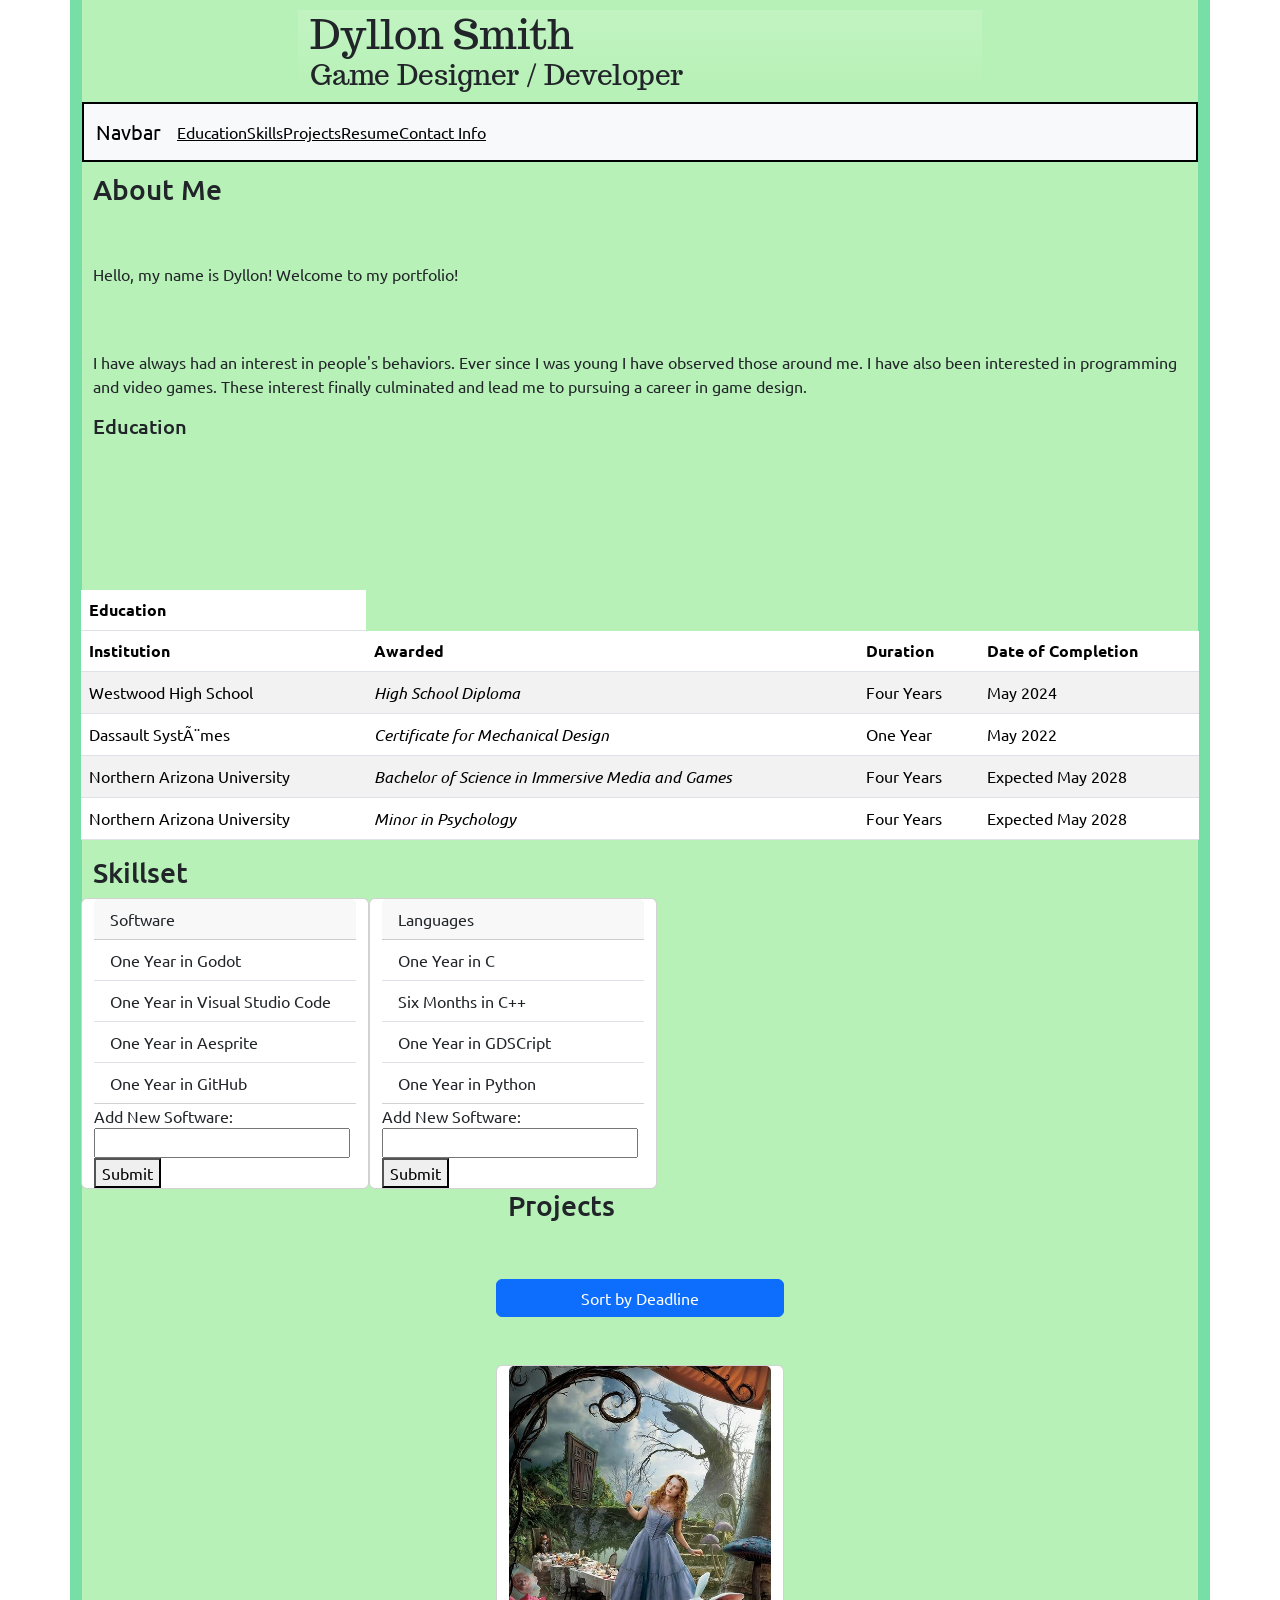
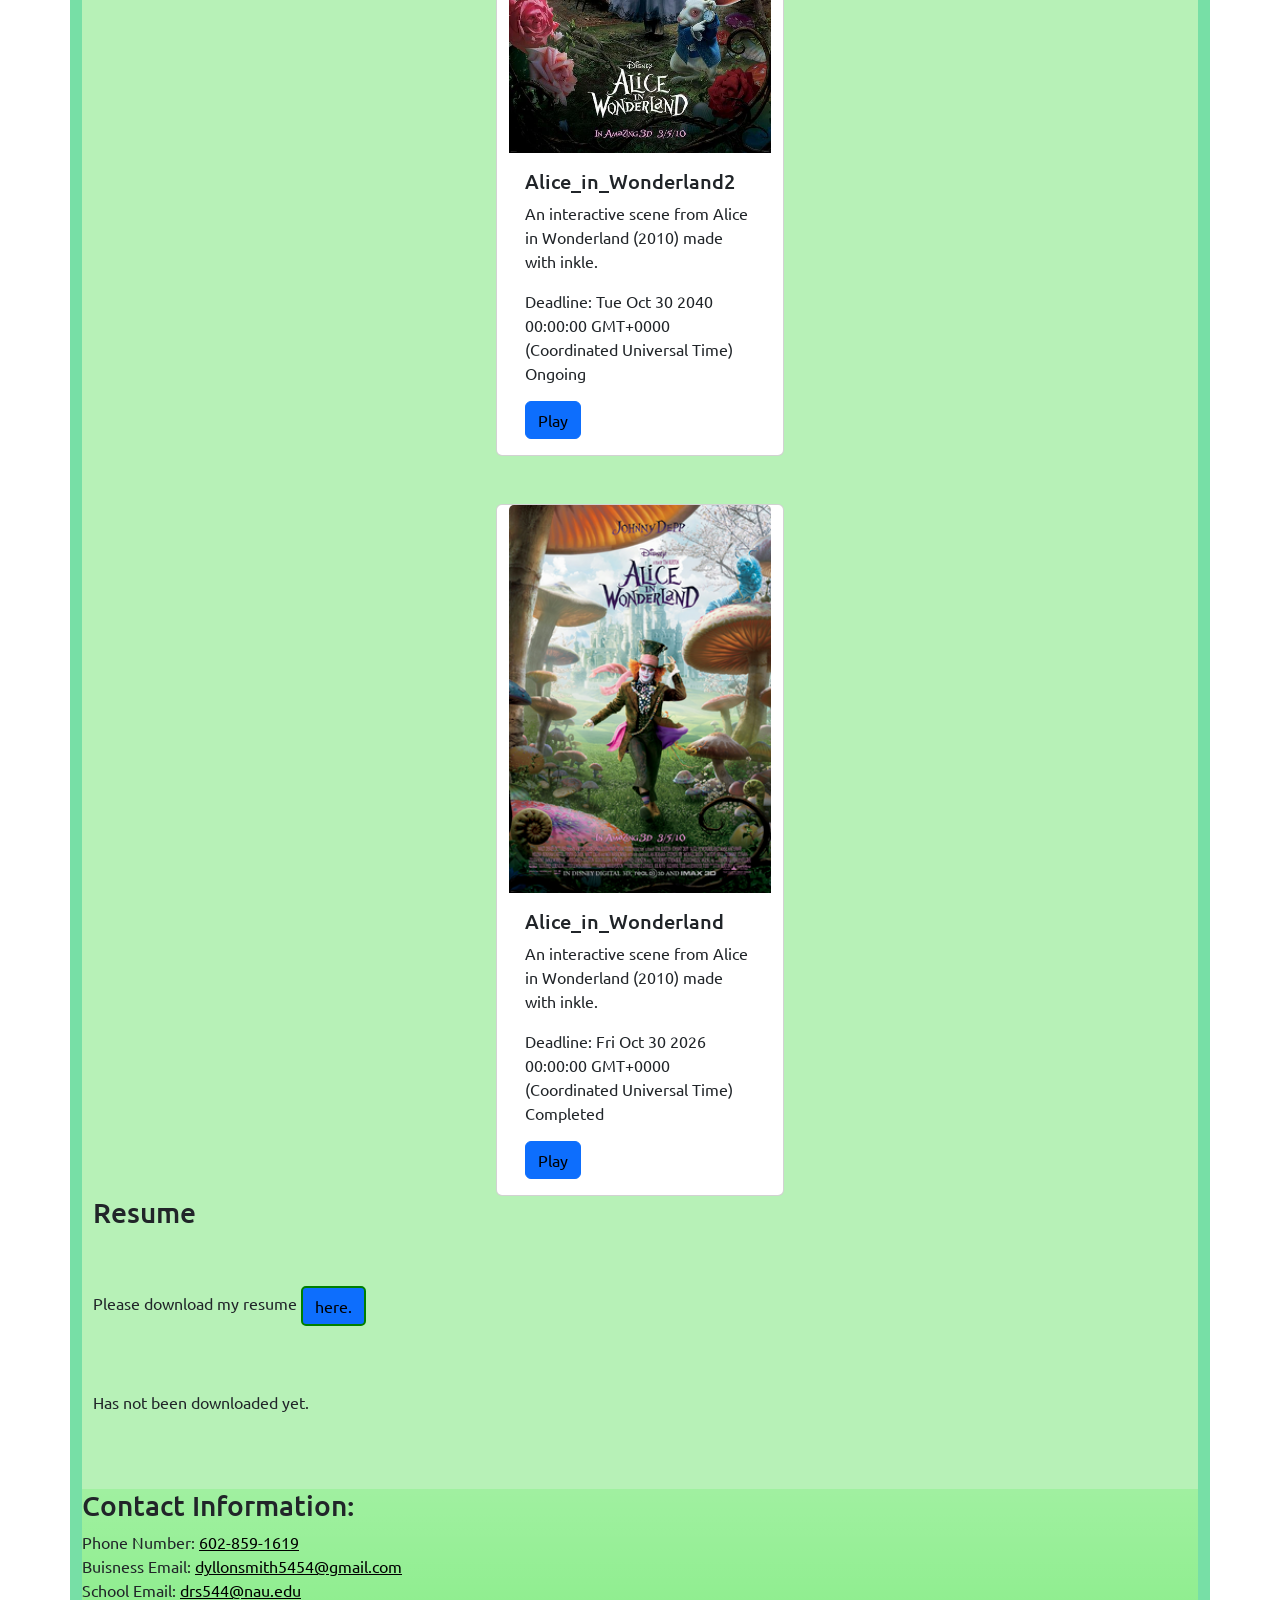
<file: index.html>
<!DOCTYPE html>

<html lang="en">
    <!-- head section -->
        <head>
            <!--linking the CSS file-->
            <link rel="stylesheet" href="./styles.css"/>
            <!--linking google fonts-->
            <link rel="stylesheet" href="https://fonts.googleapis.com/css?family=Trocchi">
            <link rel="stylesheet" href="https://fonts.googleapis.com/css?family=Ubuntu">
            <!--linking Bootstrap-->
            <link href="https://cdn.jsdelivr.net/npm/bootstrap@5.3.8/dist/css/bootstrap.min.css"
            rel="stylesheet" 
            integrity="sha384-sRIl4kxILFvY47J16cr9ZwB07vP4J8+LH7qKQnuqkuIAvNWLzeN8tE5YBujZqJLB" 
            crossorigin="anonymous">
            <!-- webpage title -->
            <title>
                Dyllon Smith's Portfolio
            </title>
        </head>

    <!-- body section -->
    <body>
        <div class="container">
            <div id="header" class="header">
                <div class="row bg-light-success bg-gradient">
                    <div class="col-12">
                        <span class="no-break"><h1>Dyllon Smith</h1></span>
                    </div>
                    <div class="col-12">
                        <span class="no-break"><h3>Game Designer / Developer</h3></span>
                    </div>
                </div>
            </div>
            <nav class="navbar navbar-expand-lg bg-body-tertiary">
                <div class="container-fluid">
                    <a class="navbar-brand" href="#">Navbar</a>
                    <button class="navbar-toggler" type="button" data-bs-toggle="collapse" data-bs-target="#navbarSupportedContent" aria-controls="navbarSupportedContent" aria-expanded="false" aria-label="Toggle navigation">
                    <span class="navbar-toggler-icon"></span>
                    </button>
                    <div class="collapse navbar-collapse" id="navbarSupportedContent">
                    <ul class="navbar-nav me-auto mb-2 mb-lg-0">
                    </ul>
                    </div>
                </div>
            </nav>
            <div class="col">
                <div class="main-content">
                    <div class="row gy-5" id="about_me">
                        <h3>About Me</h3>
                        <p id="introduction"></p>
                        <p>
                            I have always had an interest in people's behaviors. Ever since 
                            I was young I have observed those around me. I have also been 
                            interested in programming and video games. 
                            These interest finally culminated and lead me to pursuing a 
                            career in game design. 
                        </p>
                    </div>
                    <div class="row gy-5" id="education">
                        <!--Education Section-->
                        <h5>Education</h5>
                        <div id="table"></div>
                        <table class="table table-striped">
                            <!--table head-->
                            <thead>
                                <!--table title-->
                                <tr>
                                    <th scope="col">Education</th>
                                </tr>
                                <tr>
                                    <b>
                                    <th scope="col">Institution</th>
                                    <th scope="col">Awarded</th>
                                    <th scope="col">Duration</th>
                                    <th scope="col">Date of Completion</th>
                                    </b>
                                </tr>
                            </thead>
                            <!--table body-->
                            <tbody>
                                <tr>
                                    <td scope="row">Westwood High School</td>
                                    <td>
                                        <i>High School Diploma</i>
                                    </td>
                                    <td>Four Years</td>
                                    <td>May 2024</td>
                                </tr>
                                <tr>
                                    <td scope="row">Dassault Systèmes</td>
                                    <td>
                                        <i>Certificate for Mechanical Design</i>
                                    </td>
                                    <td>One Year</td>
                                    <td>May 2022</td>
                                </tr>
                                <tr>
                                    <td scope="row">Northern Arizona University</td>
                                    <td>
                                        <i>Bachelor of Science in Immersive Media and Games</i>
                                    </td>
                                    <td>Four Years</td>
                                    <td>Expected May 2028</td>
                                </tr>
                                <tr>
                                    <td scope="row">Northern Arizona University</td>
                                    <td>
                                        <i>Minor in Psychology</i>
                                    </td>
                                    <td>Four Years</td>
                                    <td>Expected May 2028</td>
                                </tr>
                            </tbody>           
                        </table>
                    </div>
                    <!--Experience Section-->
                    <div id="skills">
                        <div class="row gy-5">
                            <h3>Skillset</h3>
                        </div>
                        <div class="row" data-bs-trigger="hover" >
                            <div class="card" id="software" style="width: 18rem; height: fit-content">
                                <div class="card-header">
                                    Software
                                </div>
                                <ul id="soft-ul" class="list-group list-group-flush">
                                    <li class="list-group-item">One Year in Godot</li>
                                    <li class="list-group-item">One Year in Visual Studio Code</li>
                                    <li class="list-group-item">One Year in Aesprite</li>
                                    <li class="list-group-item">One Year in GitHub</li>
                                </ul>
                                <form id="software-form" onsubmit="addSoftware()">
                                    Add New Software: <input type="text" id="software-name">
                                    <button type="submit">Submit</button>
                                </form>
                        </div>
                            <div class="card" id="Languages" style="width: 18rem; height: fit-content">
                                <div class="card-header">
                                    Languages
                                </div>
                                <ul id="lang-ul" class="list-group list-group-flush">
                                    <li class="list-group-item">One Year in C</li>
                                    <li class="list-group-item">Six Months in C++</li>
                                    <li class="list-group-item">One Year in GDSCript</li>
                                    <li class="list-group-item">One Year in Python</li>
                                </ul>
                                <form id="language-form" onsubmit="addLanguage()">
                                    Add New Software: <input type="text" id="language-name">
                                    <button type="submit">Submit</button>
                                </form>
                            </div>
                        </div>
                    </div>
                    <!--Projects Section-->
                    <div class="row gy-5" id="projects">
                        <h3>Projects</h3>
                        <a button type="button" class="btn btn-primary"
                        id="sort-by-deadline" onclick="sortByDeadline()">Sort by Deadline</a>
                        <div id="alice-proj" class="card" style="width: 18rem;">
                            <img src=""
                             class="card-img-top"
                             alt="Alice in Wonderland Movie Poster with Mad Hatter">
                            <div class="card-body">
                                <h5 class="proj-title" class="card-title"></h5>
                                <p class="proj-dscr" class="card-text"></p>
                                <p class="proj-time" class="card-text"></p>
                                <a href="files/AliceInWonderland/index.html" class="btn btn-primary">Play</a>
                            </div>
                        </div>
                        <div id="alice-proj2" class="card" style="width: 18rem;">
                            <img src=""
                             class="card-img-top"
                             alt="Alice in Wonderland Movie Poster with Mad Hatter">
                            <div class="card-body">
                                <h5 class="proj-title" class="card-title"></h5>
                                <p class="proj-dscr" class="card-text"></p>
                                <p class="proj-time" class="card-text"></p>
                                <a href="files/AliceInWonderland/index.html" class="btn btn-primary">Play</a>
                            </div>
                        </div>
                    </div>
                    <!--Resume Section-->
                    <div class="row gy-5" id="resume">
                        <h3>Resume</h3>
                        <p>
                            Please download my resume
                            <a button type="button" class="btn btn-primary"
                             id="resume_button" href="files\Resume.pdf" 
                             download="Dyllon_Smith_Resume"> here.</a>
                            <div class="downloaded">Has not been downloaded yet.</div>
                        </p>
                    </div>
                </div>
            </div>
            <div class="col bg-light-success bg-gradient" id="contact_info">
                <div class="row">
                    <span><h3>Contact Information: </h3></span>
                </div>
                <div class="row">
                    <span class="no-break">Phone Number: <a href="tel:+16028591619">602-859-1619 </a></span>   
                </div>
                <div class="row">
                        <span class="no-break">Buisness Email: 
                    <a href ="mailto:dyllonsmith5454@gmail.com">
                        dyllonsmith5454@gmail.com </a></span>
                </div>
                <div class="row">
                    <span class="no-break">School Email: <a href ="mailto:drs544@nau.edu">
                        drs544@nau.edu </a></span>
                </div>
            </div>
            <a href="#header">Top of Page</a>
        </div>
        <script src="https://cdn.jsdelivr.net/npm/bootstrap@5.3.8/dist/js/bootstrap.bundle.min.js"
         integrity="sha384-FKyoEForCGlyvwx9Hj09JcYn3nv7wiPVlz7YYwJrWVcXK/BmnVDxM+D2scQbITxI"
          crossorigin="anonymous"></script>
            <script src="https://ajax.googleapis.com/ajax/libs/jquery/3.7.1/jquery.min.js"></script>
        <script src="./index.js"></script>
    </body>
</html>
</file>
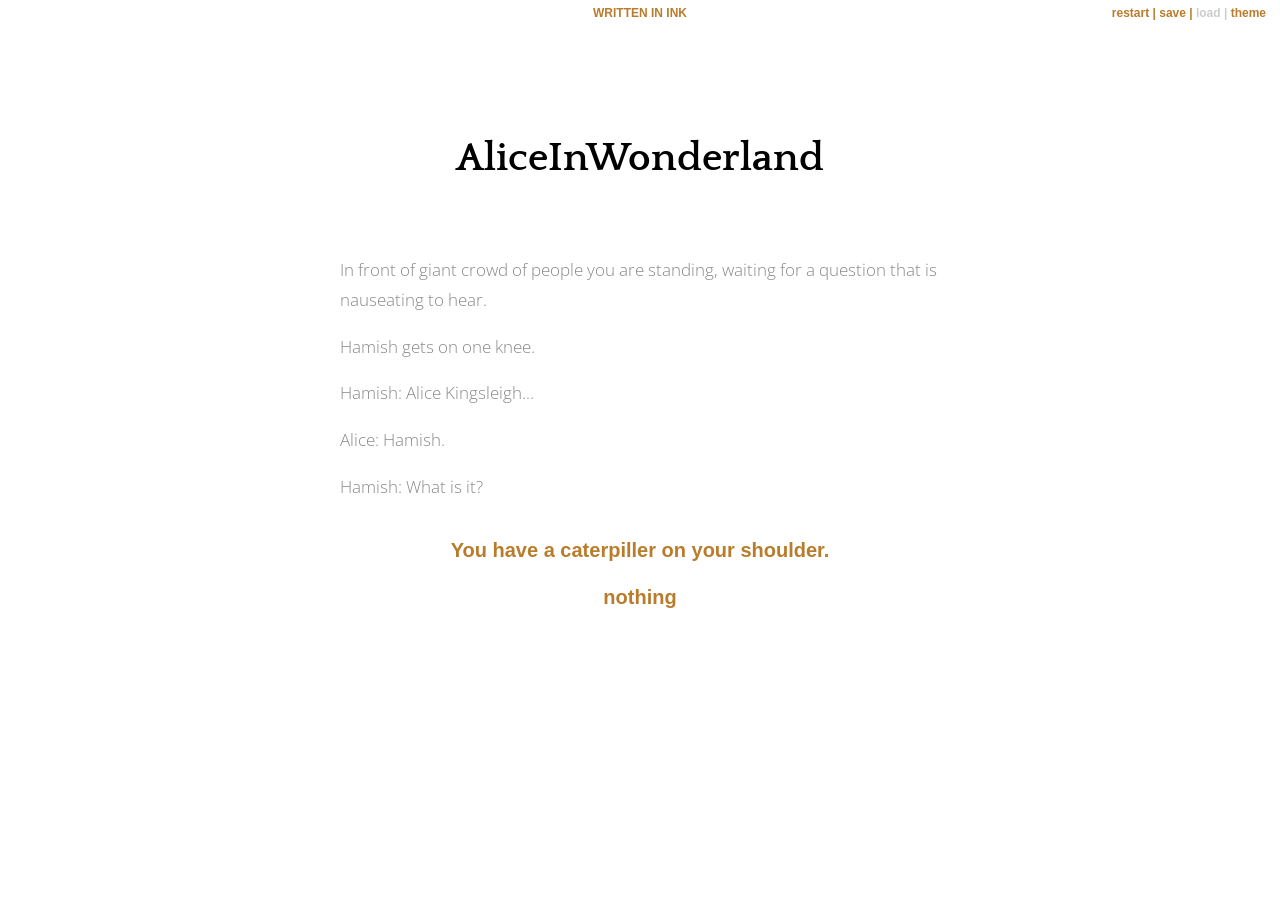
<file: files/AliceInWonderland/index.html>
﻿<!doctype html>
<html lang="en">
<head>
    <meta charset="utf-8">

    <title>AliceInWonderland</title>

    <meta name="viewport" content="width=device-width, initial-scale=1.0">

    <link rel="stylesheet" href="style.css">

</head>

<body>

    <div class="outerContainer">
        <h3 class="written-in-ink"><a href="https://www.inklestudios.com/ink">WRITTEN IN INK</a></h3>

        <div id="controls" class="buttons">
          <a id="rewind" title="Restart story from beginning">restart</a>
          <a id="save" title="Save progress">save</a>
          <a id="reload" title="Reload from save point">load</a>
          <a id="theme-switch" title="Switch theme">theme</a>
        </div>

        <div id="story" class="container">
            <div class="header">
                <h1>AliceInWonderland</h1>
                <h2 class="byline"></h2>
            </div>
        </div>
    </div>

    <script src="ink.js"></script>
    <script src="AliceInWonderland.js"></script>
    <script src="main.js"></script>
</body>
</html>
</file>
<file: styles.css>
html{
    background-color: darkgreen;
}

body{
    margin: 0;
    width: 100vw;
}

.container{
    background-color: rgb(119, 223, 166);
    font-family: 'Ubuntu', sans-serif;
    /* display: grid;
     width: 100vw; */
    row-gap: 10px;
    /* margin-right: 0; 
    margin-left: 0;
    grid-template-columns: 100vw;
    grid-template-rows: auto auto auto auto; */
    /* Unvisited link */
    a:link{
        color: black;
    }
    /* Mouse Hover */
    a:hover{
        color:blue;
    }
    /* grid-template-areas: 
        "header"
        "sidebar"
        "main-content"
        "footer"; */
}

div{
    /* padding: 1vw; */
    font-size: medium;
    /* box-shadow: 2px 2px 5px #888888; */
}


nav{
    font-size: 3vw;
    border: 2px solid black;
}


.header{
    grid-area: header;
    /* position: fixed; */
    font-family: 'Trocchi', serif;
    width: 100%;
    padding: 10px;
    display: flex;
    flex-grow: 1;
    flex-shrink: 0;
    top: 5px;
    row-gap: 1px;
    align-items: center;
    flex-direction: column;
    background-color: rgb(183, 241, 183);
    z-index: 100;
    h1{
        margin-bottom: 0%;
    }
    h3{
        margin-bottom: 0%;
    }
}
.sidebar{
    grid-area: sidebar;
    display: flex;
    flex-grow: 1;
    flex-shrink: 1;
    flex-direction: column;
    align-items: center;
    padding: 1%;
    margin-top: 45%;
    gap: 16px;
    background-color: lightgreen;
}

#education{
    display: flex;
    justify-content: center;
}
#skills{
    transition: transform 0.5s ease-in-out;
}
#skills li:hover{
    text-shadow: 2px 2px 4px gray;
    transform: skewX(1deg) scale(1.03);
}

#projects{
    display: grid;
    grid-template-columns: auto;
    grid-row: span;
    justify-content: center;
    transition: transform 0.5s ease-in-out;
}
#projects img:hover{
    opacity: 75%;
    transform: scale(1.05);
}
.main-content{
    grid-area: main-content;
    background-color: rgb(183, 241, 183);
    display: flex;
    flex-wrap: wrap;
    flex-grow: 1;
    flex-shrink: 2;
    padding: 1%;
    flex-direction: column;
    justify-content: center;
}


#resume{
    transition: transform 0.5s ease-in-out;
    a{
        display: inline-block;
    }
    a:link{
        border: 2px solid green;
        border-radius: 5px 5px;
    }
    a:hover{
        text-shadow: 2px 2px 4px gray;
        transform: skewX(-5deg) scale(1.05);
    }
}

/* footer with content */
#contact_info{
    bottom: 5px;
}
#contact_info{
    background-color: lightgreen;
}


.no-break{
   white-space: nowrap; 
}

/* phone screens
@media (max-width: 480px){
    .container{
        display: grid;
        grid-template-columns: 1fr;
        grid-template-rows: auto auto auto auto;
        grid-template-areas: 
            "header"
            "sidebar"
            "main-content"
            "footer";
    }
    div{
        display: flex;
        border: none;
        padding: 0.5vw;
        height: auto;
        width: auto;
        flex-wrap: wrap;
        font-size: 4vw;
    }
    nav{
        font-size: 4vw;
    }
    .sidebar{
        flex-direction: row;
        justify-content: center;
        flex-wrap: wrap;
        margin-bottom: 0%;
    }
    .main-content{
        margin-top: 0%;
    }
    .header{
        font-size: small;
    }
    #contact_info{
        font-size: small;
    }
}
/* tablet screens */
/* @media (min-width: 481px) and (max-width: 768px){
    .container{
        display: grid;
        grid-template-columns: 1fr;
        grid-template-rows: auto auto auto auto;
        grid-template-areas: 
            "header"
            "sidebar"
            "main-content"
            "footer";
    }
    div{
        display: flex;
        border: none;
        padding: 1vw;
        height: auto;
        width: auto;
        flex-wrap: wrap;
        font-size: 5vw;
    }
    nav{
        font-size: 5vw;
    }
    .sidebar{
        flex-direction: row;
        justify-content: center;
        flex-wrap: wrap;
        margin-top: 20%;
        margin-bottom: 0%;
    }
    .main-content{
        margin-top: 0%;
        margin-bottom: 20%;
    }
    .header{
        font-size: small;
    }
    #contact_info{
        font-size: small;
    }
}
/* desktop */
/* @media (min-width: 769px) and (max-width: 1024px){
    .container{
        display: grid;
        row-gap: 5px;
        grid-template-columns: 30% auto;
        grid-template-rows: auto auto 200px;
        grid-template-areas:
        "header header"
        "sidebar main-content"
        "footer footer";
    }
    div{
        padding: 0.5vw;
    }
}  */
</file>
<file: files/AliceInWonderland/style.css>
@import url('https://fonts.googleapis.com/css?family=Open+Sans:300,700|Quattrocento:700');

body {
    font-family: 'Open Sans', sans-serif;
    font-weight: lighter;
    background: white;
    overflow: hidden;
}

@media screen and (prefers-reduced-motion: no-preference) {
    body.switched {
        transition: color 0.6s, background-color 0.6s;
    }
}

h1,
h2 {
    text-align: center;
    font-family: "Quattrocento", Georgia, 'Times New Roman', Times, serif;
    margin: 0;
    padding: 0;
}

h1 {
    font-size: 30pt;
    margin-bottom: 10px;
}

h2 {
    font-size: 14pt;
    font-style: italic;
    font-family: sans-serif;
    font-weight: lighter;
    color: #BBB;
}

.header {
    padding-top: 3em;
    padding-bottom: 3em;
}

/*
  Built-in class:
    # author: Name
*/
.byline {
    font-style: italic;
}

.written-in-ink {
    z-index: 3;
    font-size: 9pt;
    font-family: sans-serif;
    text-align: center;
    font-weight: 700;
    position: fixed;
    display: block;
    width: 100%;
    background: white;
    margin: 0;
    padding-top: 6px;
    padding-bottom: 6px;
    height: 14px;
    top: 0;
}

@media screen and (prefers-reduced-motion: no-preference) {
    .written-in-ink {
        transition: color 0.6s, background 0.6s;
    }
}

/* 
  Enables <iframe> support work on itch.io when using mobile iOS
*/
.outerContainer {
    position: absolute;
    display: block;
    margin: 0;
    padding: 0;
    -webkit-overflow-scrolling: touch;
    overflow: scroll;
    overflow-x: hidden;
    height: 100%;
    width: 100%;
    top: 0;
    left: 0;
    margin-top: 24px;
    background-size: cover;
    background-repeat: no-repeat;
}

@media screen and (max-width: 980px) {
    .outerContainer {
        margin-top: 44px;
        background-size: cover;
        background-repeat: no-repeat;
    }
}

.container {
    display: block;
    max-width: 600px;
    margin: 0 auto;
    padding: 20px;
    padding-top: 4em;
    background: white;
}

@media screen and (prefers-reduced-motion: no-preference) {
    .switched .container {
        transition: background-color 0.6s;
    }
}

p {
    font-size: 13pt;
    color: #888;
    line-height: 1.7em;
    font-weight: lighter;
}

a {
    font-weight: 700;
    color: #b97c2c;
    font-family: sans-serif;
    text-decoration: none;
}

.unclickable {
    font-weight: 700;
    color: #4f3411;
    font-family: sans-serif;
    text-decoration: none;
    cursor: not-allowed;
}

a:hover {
    color: black;
}

@media screen and (prefers-reduced-motion: no-preference) {
    a {
        transition: color 0.6s;
    }

    a:hover {
        transition: color 0.1s;
    }
}

strong {
    color: black;
    font-weight: bold;
}

img {
    display: block;
    margin: 0 auto;
    max-width: 100%;
}

.container .hide {
    opacity: 0.0;
}

.container .invisible {
    display: none;
}

.container>* {
    opacity: 1.0;
}

@media screen and (prefers-reduced-motion: no-preference) {
    .container>* {
        transition: opacity 1.0s;
    }
}

/*
  Class applied to all choices
  (Will always appear inside <p> element by default.)
*/
.choice {
    text-align: center;
    line-height: 1.7em;
}

/* 
  Class applied to first choice
*/
:not(.choice)+.choice {
    padding-top: 1em;
}

/*
  Class applied to choice links
*/
.choice a, .choice span {
    font-size: 15pt;
}

/* 
  Built-in class:
    The End # CLASS: end
*/
.end {
    text-align: center;
    font-weight: bold;
    color: black;
    padding-top: 20px;
    padding-bottom: 20px;
}

#controls {
    z-index: 4;
    font-size: 9pt;
    text-align: center;
    padding-bottom: 6px;
    position: fixed;
    right: 14px;
    top: 4px;
    user-select: none;
    background: white;
}

@media screen and (prefers-reduced-motion: no-preference) {
    #controls {
        transition: color 0.6s, background 0.6s;
    }
}

#controls [disabled] {
    color: #ccc;
}

#controls>*:not(:last-child):after {
    content: " | ";
}

@media screen and (max-width: 980px) {
    #controls {
        z-index: 2;
        padding-top: 24px;
        top: 0;
        left: 0;
        right: 0;
    }
}

/* 
  Dark Theme (Added in Inky 0.10.0)
    # theme: dark
*/

body.dark {
    background: black;
    color: white;
}

.dark h2 {
    color: #666;
}

.dark .container {
    background: black;
}

.dark .written-in-ink {
    background: black;
}

.dark a {
    color: #cc8f1a;
}
.dark .unclickable{
    color: #c4af87;
    cursor:not-allowed;
}

.dark a:hover {
    color: white;
}

@media screen and (prefers-reduced-motion: no-preference) {
    .dark a {
        transition: color 0.6s;
    }
}

.dark strong {
    color: white;
}

.dark #controls [disabled] {
    color: #444;
}

.dark .end {
    color: white;
}

.dark #controls {
    background: black;
}
</file>
